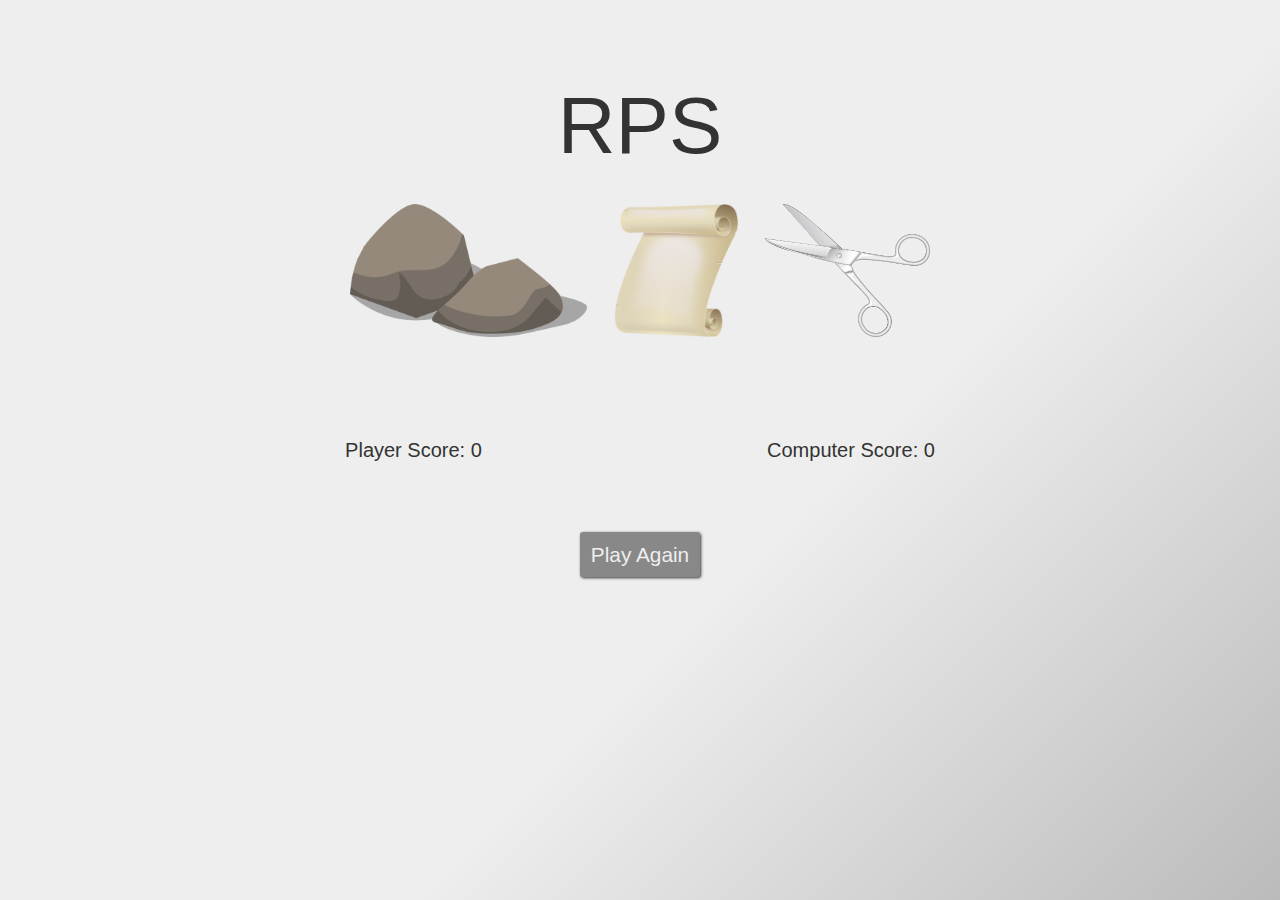
<file: index.html>
<!DOCTYPE html>
<html lang="en">

<head>
    <title>Rock Paper Scissors</title>
    <meta charset="UTF-8">
    <meta name="viewport" content="width=device-width, initial-scale=1">
    <link rel="stylesheet" href="reset.css">
    <link rel="stylesheet" href="RPS.css">
</head>

<body>
    <div id="body-container">
        <h1>RPS</h1>
        <div id="selection-buttons">
            <!-- Image by OpenClipart-Vectors from Pixabay -->
            <input type="image" src="images/rock.png" name="rock" class="" id="">
            <!-- Image by OpenClipart-Vectors from Pixabay -->
            <input type="image" src="images/paper.png" name="paper" class="" id="">
            <!-- Image by Thanks for your Like • donations welcome from Pixabay -->
            <input type="image" src="images/scissors.png" name="scissors" class="" id="">
        </div>
        <div id="info">
            <p id="results"></p>
            <div id="scores">
                <p id="player-score">Player Score: 0</p>
                <p id="computer-score">Computer Score: 0</p>
            </div>
            <p id="final-results"></p>
        </div>
        <button id="play-again">Play Again</button>
    </div>
    <script src="RPS.js"></script>
</body>

</html>
</file>
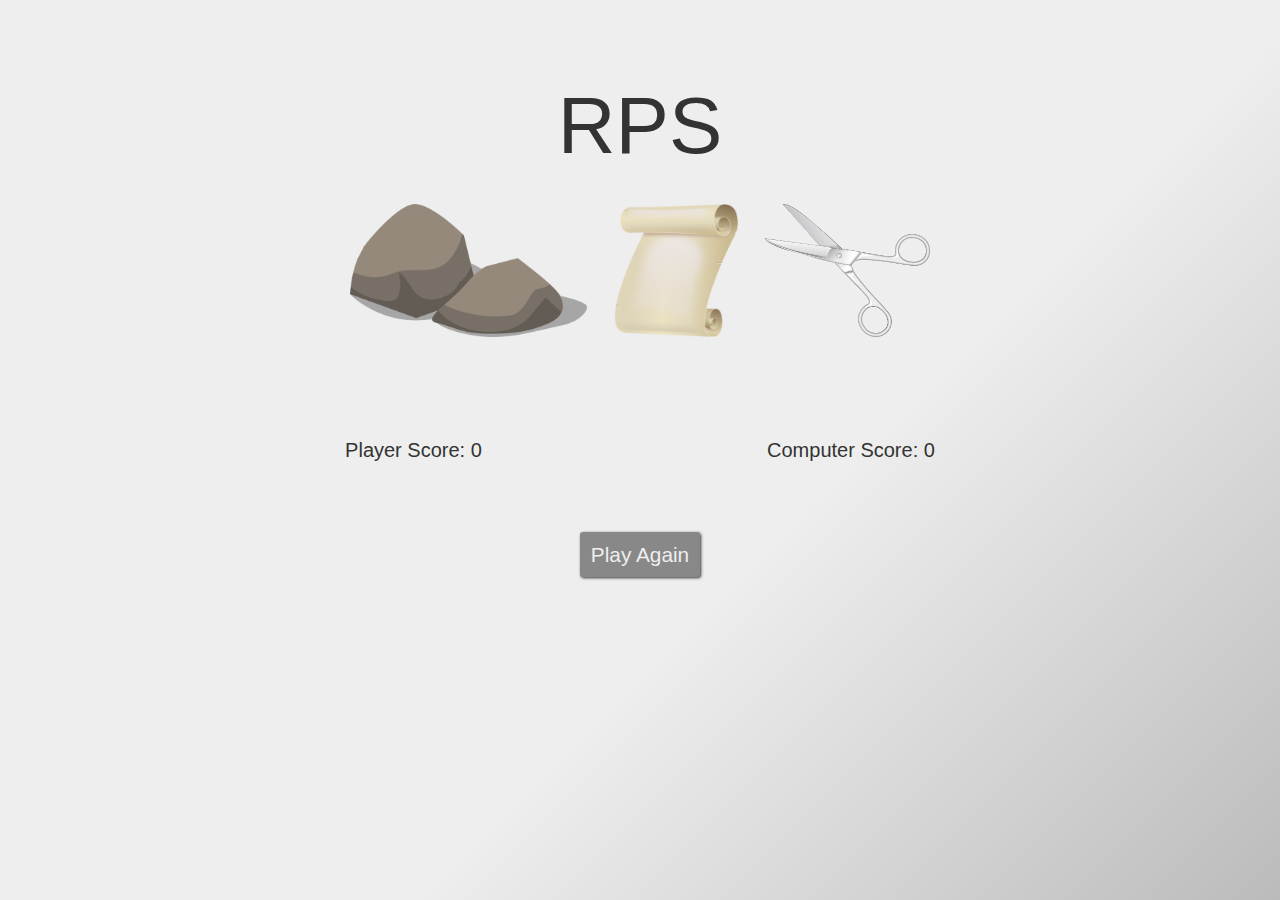
<file: RPS.html>
<!DOCTYPE html>
<html lang="en">

<head>
    <title>Rock Paper Scissors</title>
    <meta charset="UTF-8">
    <meta name="viewport" content="width=device-width, initial-scale=1">
    <link rel="stylesheet" href="reset.css">
    <link rel="stylesheet" href="RPS.css">
</head>

<body>
    <div id="body-container">
        <h1>RPS</h1>
        <div id="selection-buttons">
            <!-- Image by OpenClipart-Vectors from Pixabay -->
            <input type="image" src="/images/rock.png" name="rock" class="" id="">
            <!-- Image by OpenClipart-Vectors from Pixabay -->
            <input type="image" src="/images/paper.png" name="paper" class="" id="">
            <!-- Image by Thanks for your Like • donations welcome from Pixabay -->
            <input type="image" src="/images/scissors.png" name="scissors" class="" id="">
        </div>
        <div id="info">
            <p id="results"></p>
            <div id="scores">
                <p id="player-score">Player Score: 0</p>
                <p id="computer-score">Computer Score: 0</p>
            </div>
            <p id="final-results"></p>
        </div>
        <button id="play-again">Play Again</button>
    </div>
    <script src="RPS.js"></script>
</body>

</html>
</file>
<file: RPS.css>
html {
    --color-dark-grey: #333333;
    --color-medium-grey: #888888;
    --color-light-grey: #BBBBBB;
    --color-off-white: #EEEEEE;
    background: linear-gradient(135deg, var(--color-off-white) 60%, var(--color-light-grey));
    min-height: 100%;

}

body {
    overflow-x: hidden;
    width: 100%;
}

#body-container {
    color: var(--color-dark-grey);
    font-family: Arial, Helvetica, sans-serif;
    padding: 5em 0 5em 0;
    min-height: 40em;
    height: 100%;
    
    display: flex;
    flex-direction: column;
    justify-content:space-between;
    align-items: center;
}

h1 {
    font-size: 5em;
}

#selection-buttons {
    display: flex;
    justify-content: space-around;
    padding: 2em 0;
}

input[type='image'] {
    max-height: 10em;
    margin: 0 1em;
    outline: none;
}

#info {
    display: flex;
    flex-direction: column;
    align-items: center;
    justify-content: space-around;
    width: 43.75em;

    font-size: 1.25em;
}

#results {
    height: 2em;
    padding-bottom: 1em;
}

#scores {
    display: flex;
    justify-content: space-around;
    padding: 1.5em 0;
    width: 100%;
}

#final-results {
    height: 2em;
}

#play-again {
    background-color: var(--color-medium-grey);
    color: var(--color-off-white);
    font-size: 1.3em;
    border: none;
    padding: .5em .5em;
    text-align: center;
    text-decoration: none;
    display: inline-block;
    box-shadow: 1px 1px 3px var(--color-dark-grey);
    outline: none;
    border-radius: 3px;
}

#play-again:hover {
    cursor: pointer;
}

@media only screen and (max-width: 800px) {
    #selection-buttons {
        flex-direction: column;
        justify-content: space-between;
        align-items: center;
    }

    input[type='image'] {
        padding: 1em 0;
    }

    #info {
        width: auto;
    }

    #scores {
        width: auto;
    }

    #results {
        height: 4em;
        width: auto;
        padding: 0 1em;
    }

    #scores {
        flex-direction: column;
    }
    
}
</file>
